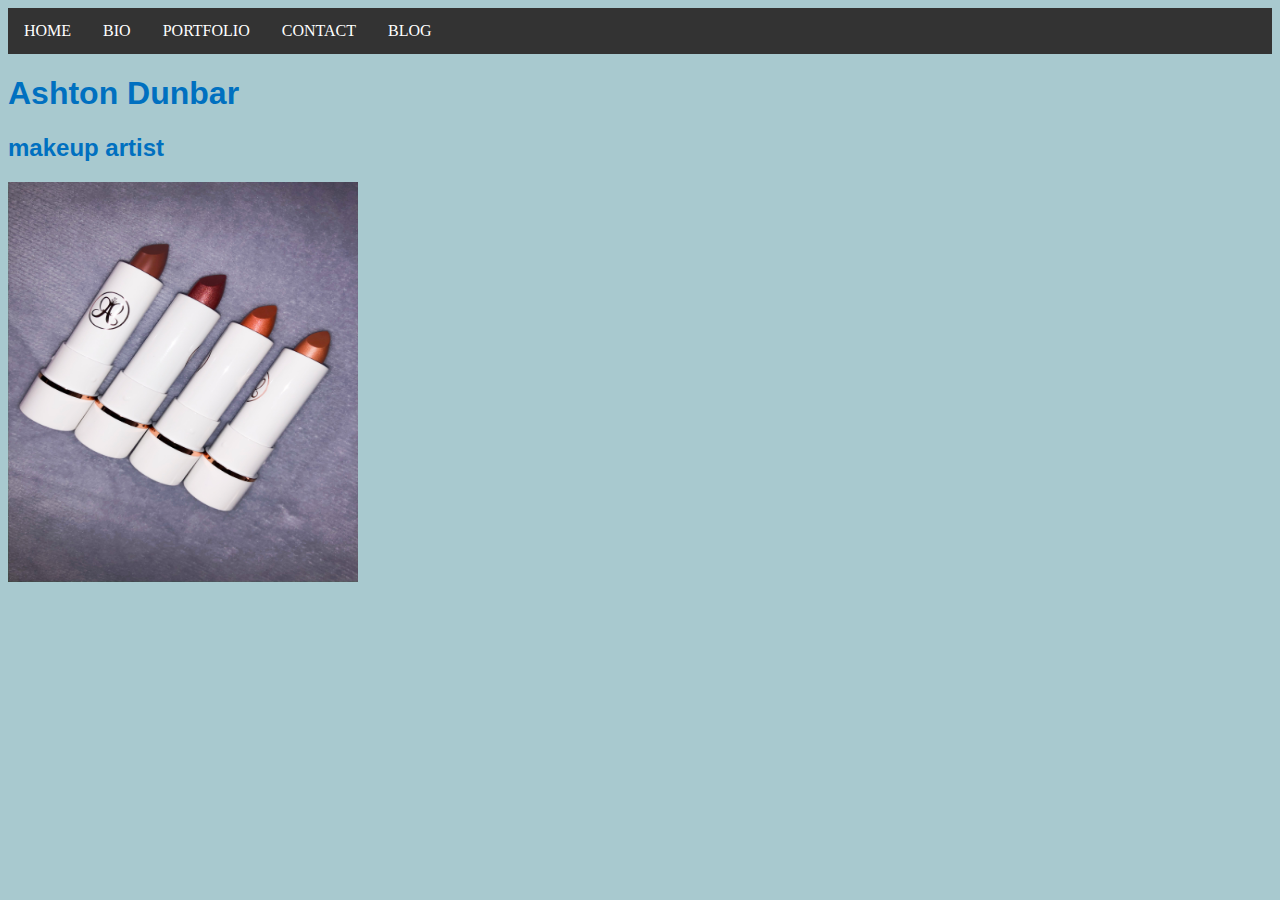
<file: index.html>
<html>
<body>
<head>
<link HREF="styles2.css" rel="stylesheet">
<title>ashton.dunbar.mua</title>
</head>

<html>
<head>
<meta name="viewport" content="width=device-width, initial-scale=1">
<link rel="stylesheet" href="styles2.css">

</head>
<body>

<div class="navbar">
  <a href="index.html">HOME</a>
  <a href="bio.html">BIO</a>
  <div class="dropdown">
    <button class="dropbtn">PORTFOLIO 
      <i class="fa fa-caret-down"></i>
    </button>
    <div class="dropdown-content">
      <a href="Eyelooks.html">EYE LOOKS</a>
      <a href="Clientlooks.html">CLIENT LOOKS</a>
      <a href="makeup.html">MAKEUP</a>
    </div>
  </div> 
  <a href="contact.html">CONTACT</a>
  <a href="blog.html">BLOG</a>
</div>

<h1>Ashton Dunbar</h1>
<h2>makeup artist</h2>

<IMG SRC="IMG_0222.jpg"width=350px height=400px>

</body>
</html>
</file>
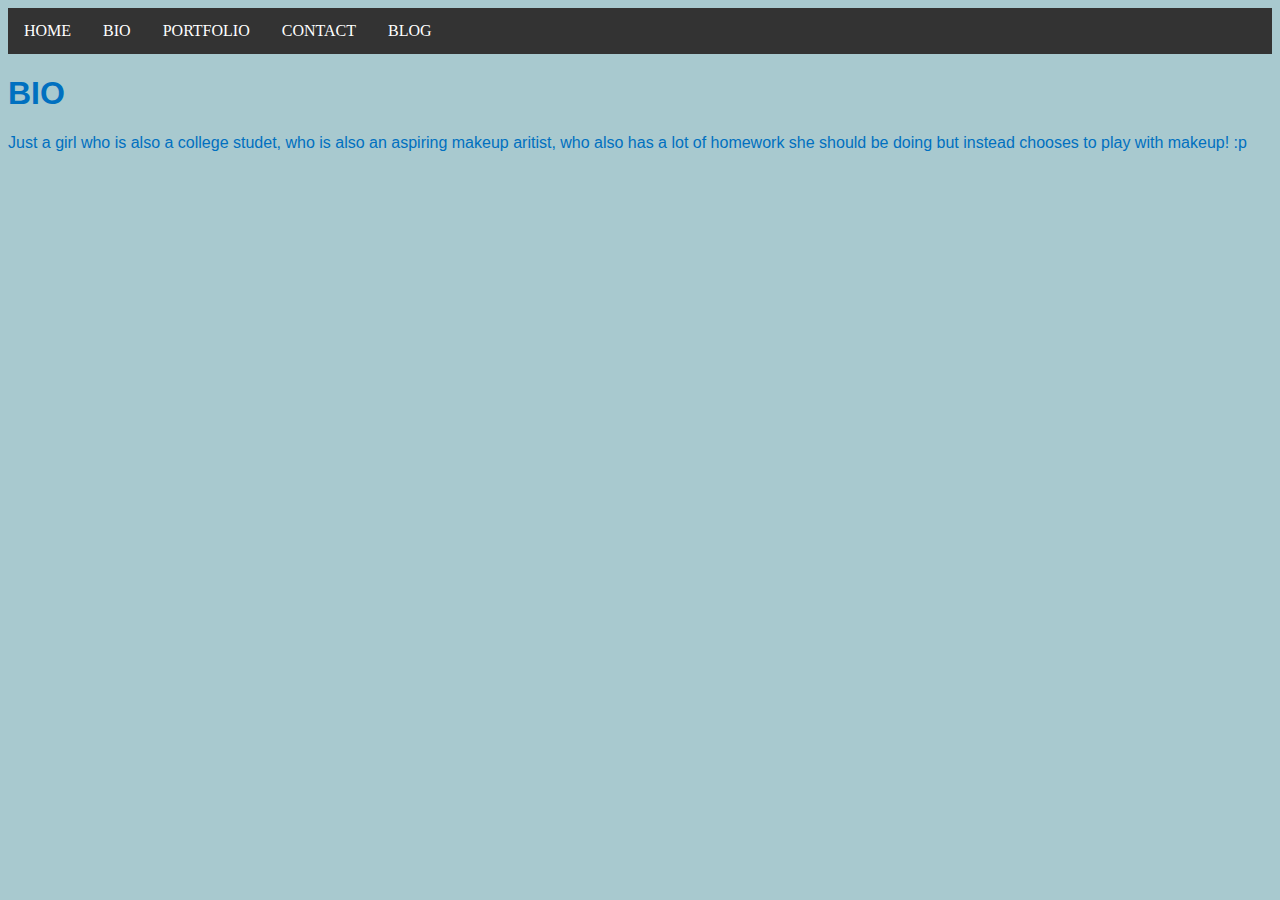
<file: bio.html>
<html>
<body>
<head>
<link HREF="styles2.css" rel="stylesheet">
</head>

<html>
<head>
<meta name="viewport" content="width=device-width, initial-scale=1">
<link rel="stylesheet" href="styles2.css">

</head>
<body>

<div class="navbar">
  <a href="index.html">HOME</a>
  <a href="bio.html">BIO</a>
  <div class="dropdown">
    <button class="dropbtn">PORTFOLIO 
      <i class="fa fa-caret-down"></i>
    </button>
    <div class="dropdown-content">
      <a href="Eyelooks.html">EYE LOOKS</a>
      <a href="Clientlooks.html">CLIENT LOOKS</a>
      <a href="makeup.html">MAKEUP</a>
    </div>
  </div> 
  <a href="contact.html">CONTACT</a>
  <a href="blog.html">BLOG</a>
</div>

<h1>BIO</h1>
<p>Just a girl who is also a college studet, who is also an aspiring makeup aritist, who also has a lot of homework she should be doing but instead chooses to play with makeup! :p</p>

</body>
</html>

</body>
</file>
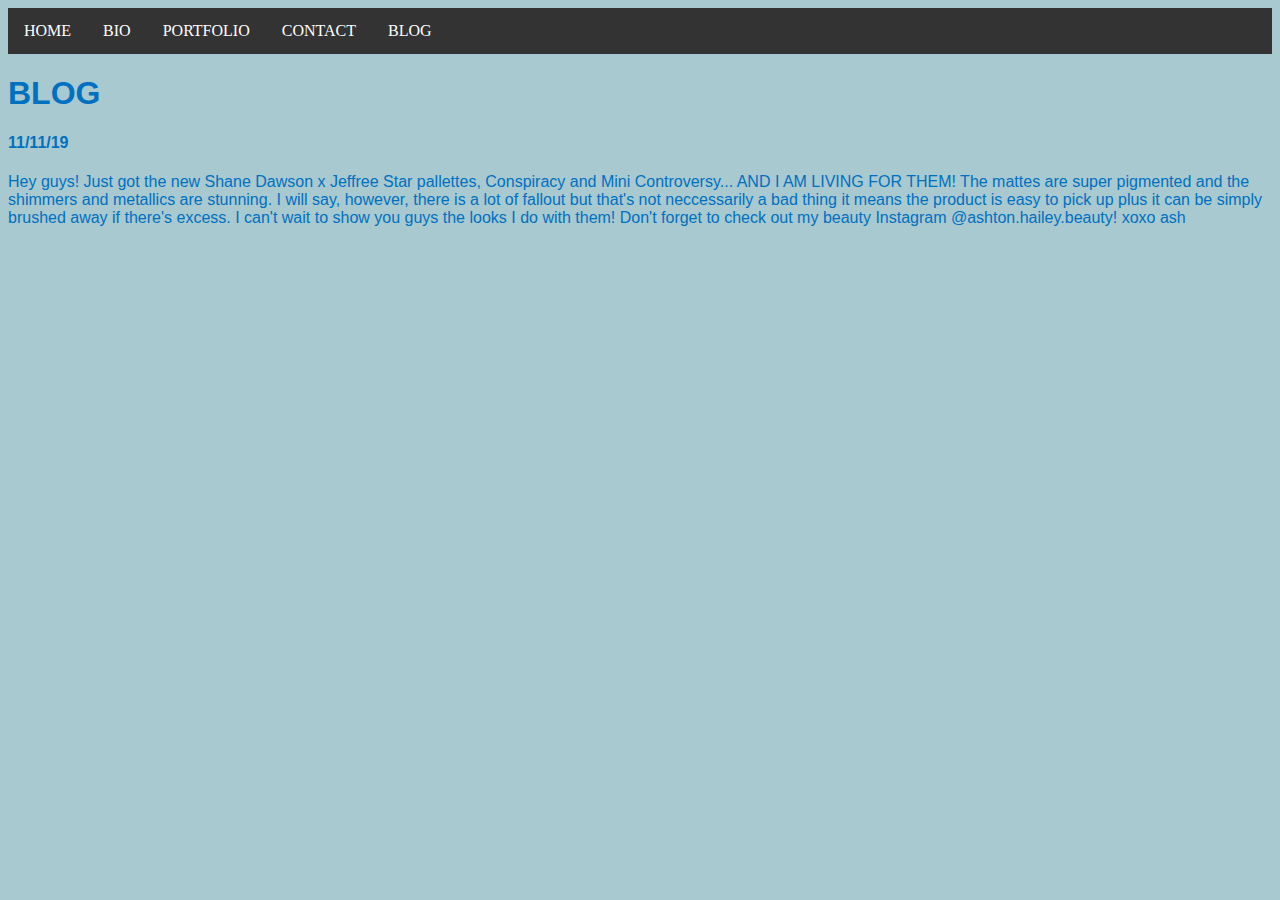
<file: blog.html>
<html>
<body>
<head>
<link HREF="styles2.css" rel="stylesheet">
</head>

<html>
<head>
<meta name="viewport" content="width=device-width, initial-scale=1">
<link rel="stylesheet" href="styles2.css">

</head>
<body>

<div class="navbar">
  <a href="index.html">HOME</a>
  <a href="bio.html">BIO</a>
  <div class="dropdown">
    <button class="dropbtn">PORTFOLIO 
      <i class="fa fa-caret-down"></i>
    </button>
    <div class="dropdown-content">
      <a href="Eyelooks.html">EYE LOOKS</a>
      <a href="Clientlooks.html">CLIENT LOOKS</a>
      <a href="makeup.html">MAKEUP</a>
    </div>
  </div> 
  <a href="contact.html">CONTACT</a>
  <a href="blog.html">BLOG</a>
</div>

<h1>BLOG</h1>
<h4> 11/11/19</h4>
<p> Hey guys! Just got the new Shane Dawson x Jeffree Star pallettes, Conspiracy and Mini Controversy... AND I AM LIVING FOR THEM! The mattes are super pigmented and the shimmers and metallics are stunning. I will say, however, there is a lot of fallout but that's not neccessarily a bad thing it means the product is easy to pick up plus it can be simply brushed away if there's excess. I can't wait to show you guys the looks I do with them! Don't forget to check out my beauty Instagram @ashton.hailey.beauty! xoxo ash</p>

</body>
</html>

</body>
</file>
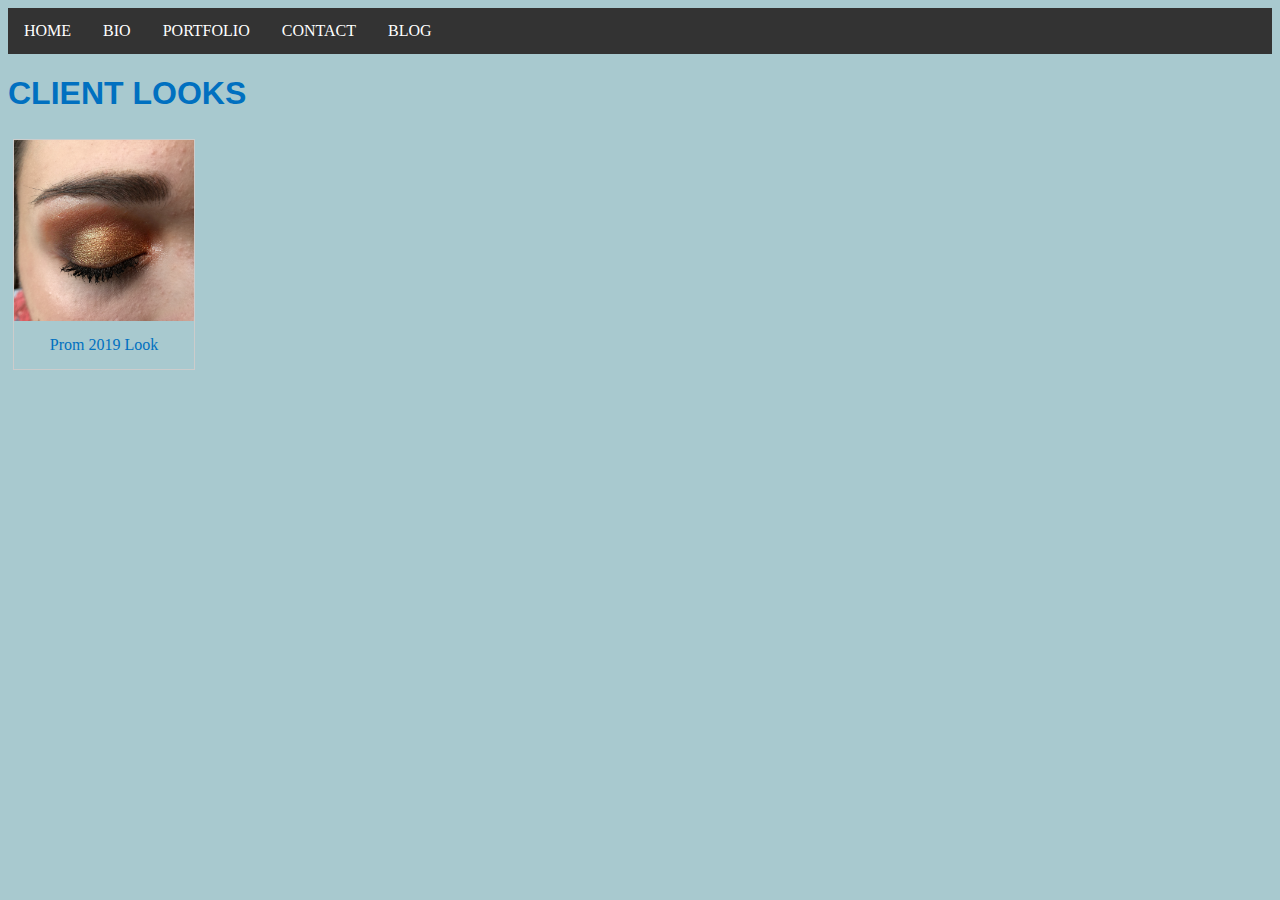
<file: Clientlooks.html>
<html>
<body>
<head>
<link HREF="styles2.css" rel="stylesheet">
</head>

<html>
<head>
<meta name="viewport" content="width=device-width, initial-scale=1">
<link rel="stylesheet" href="styles2.css">

</head>
<body>

<div class="navbar">
  <a href="index.html">HOME</a>
  <a href="bio.html">BIO</a>
  <div class="dropdown">
    <button class="dropbtn">PORTFOLIO 
      <i class="fa fa-caret-down"></i>
    </button>
    <div class="dropdown-content">
      <a href="Eyelooks.html">EYE LOOKS</a>
      <a href="Clientlooks.html">CLIENT LOOKS</a>
      <a href="makeup.html">MAKEUP</a>
    </div>
  </div> 
  <a href="contact.html">CONTACT</a>
  <a href="blog.html">BLOG</a>
</div>

<h1>CLIENT LOOKS</h1>


</body>
</html>

</body>

<head>
<style>
div.gallery {
  margin: 5px;
  border: 1px solid #ccc;
  float: left;
  width: 180px;
}

div.gallery:hover {
  border: 1px solid #777;
}

div.gallery img {
  width: 100%;
  height: auto;
}

div.desc {
  padding: 15px;
  text-align: center;
}
</style>
</head>
<body>

<div class="gallery">
  <a target="_blank" href="IMG_8101.jpeg">
    <img src="IMG_8101.jpeg" alt="jasmin prom 2019" width="600" height="400">
  </a>
  <div class="desc">Prom 2019 Look</div>
</div>

</body>


</html>
</file>
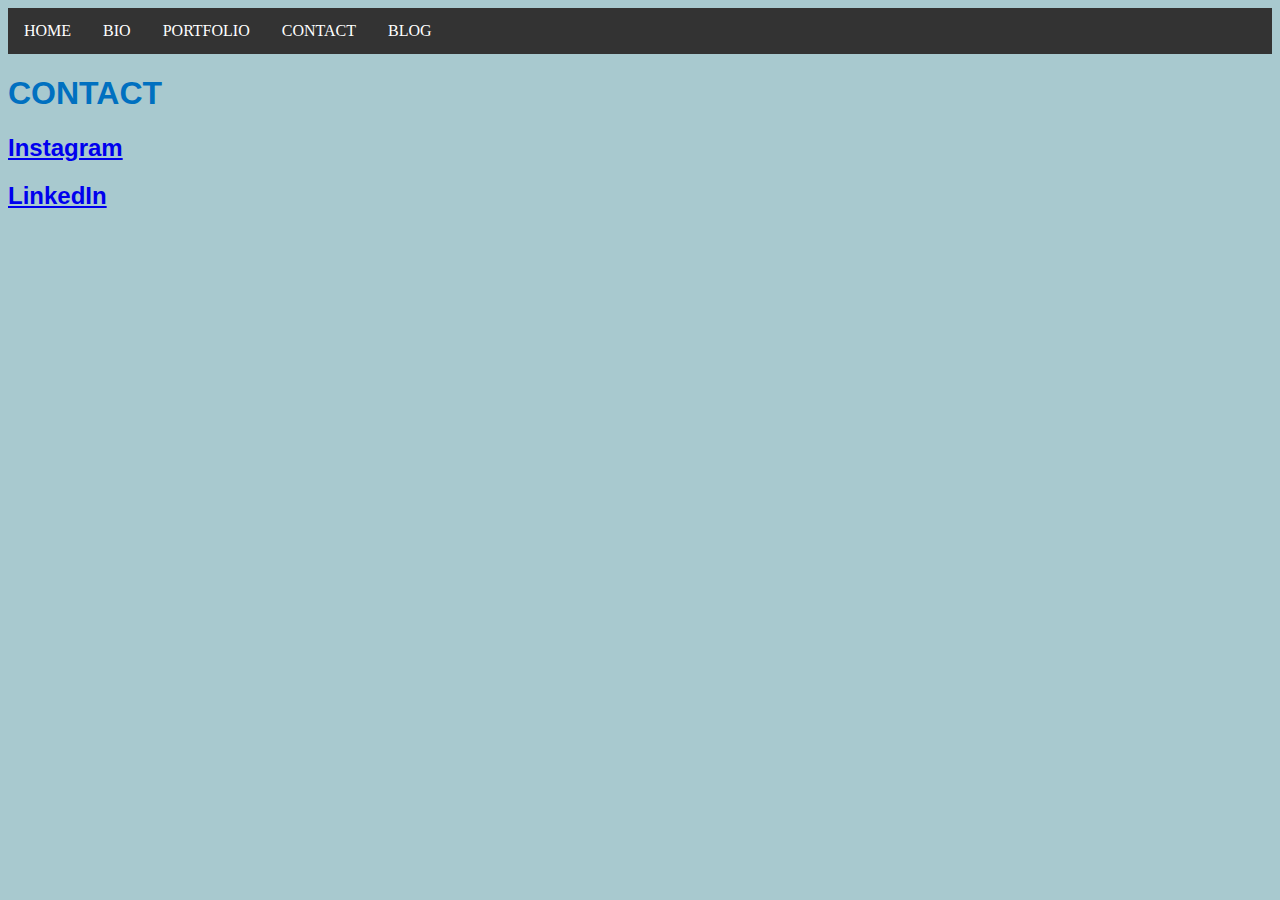
<file: contact.html>
<html>
<body>
<head>
<link HREF="styles2.css" rel="stylesheet">
</head>

<html>
<head>
<meta name="viewport" content="width=device-width, initial-scale=1">
<link rel="stylesheet" href="styles2.css">

</head>
<body>

<div class="navbar">
  <a href="index.html">HOME</a>
  <a href="bio.html">BIO</a>
  <div class="dropdown">
    <button class="dropbtn">PORTFOLIO 
      <i class="fa fa-caret-down"></i>
    </button>
    <div class="dropdown-content">
      <a href="Eyelooks.html">EYE LOOKS</a>
      <a href="Clientlooks.html">CLIENT LOOKS</a>
      <a href="makeup.html">MAKEUP</a>
    </div>
  </div> 
  <a href="contact.html">CONTACT</a>
  <a href="blog.html">BLOG</a>
</div>

<h1>CONTACT</h1>
<h2><A HREF="https://www.instagram.com/ashton.hailey.beauty/"> Instagram </A></h2>
<h2><A HREF="https://www.linkedin.com/in/ashton-dunbar-9555b8196/"> LinkedIn</A>
</body>
</html>

</body>
</file>
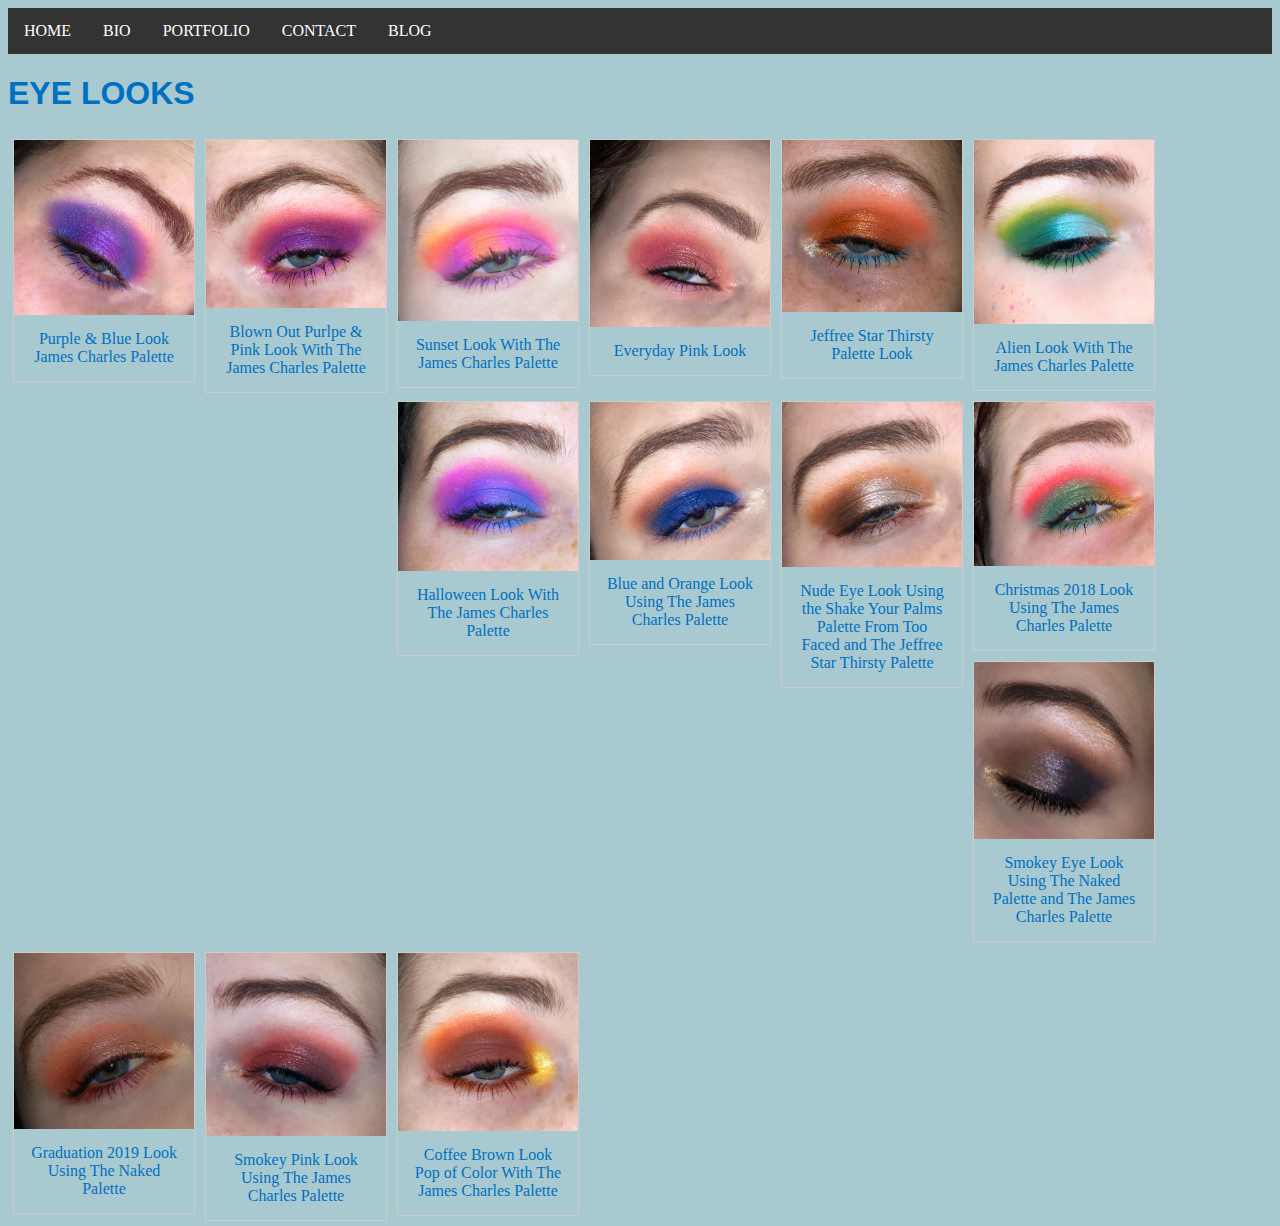
<file: Eyelooks.html>
<html>
<body>
<head>
<link HREF="styles2.css" rel="stylesheet">
</head>

<html>
<head>
<meta name="viewport" content="width=device-width, initial-scale=1">
<link rel="stylesheet" href="styles2.css">

</head>
<body>

<div class="navbar">
  <a href="index.html">HOME</a>
  <a href="bio.html">BIO</a>
  <div class="dropdown">
    <button class="dropbtn">PORTFOLIO 
      <i class="fa fa-caret-down"></i>
    </button>
    <div class="dropdown-content">
      <a href="Eyelooks.html">EYE LOOKS</a>
      <a href="Clientlooks.html">CLIENT LOOKS</a>
      <a href="makeup.html">MAKEUP</a>
    </div>
  </div> 
  <a href="contact.html">CONTACT</a>
  <a href="blog.html">BLOG</a>
</div>

<h1>EYE LOOKS</h1>

</body>
</html>

</body>

<head>
<style>
div.gallery {
  margin: 5px;
  border: 1px solid #ccc;
  float: left;
  width: 180px;
}

div.gallery:hover {
  border: 1px solid #777;
}

div.gallery img {
  width: 100%;
  height: auto;
}

div.desc {
  padding: 15px;
  text-align: center;
}
</style>
</head>
<body>

<div class="gallery">
  <a target="_blank" href="IMG_0068.jpeg">
    <img src="IMG_0068.jpeg" alt="purple look" width="600" height="400">
  </a>
  <div class="desc">Purple & Blue Look James Charles Palette</div>
</div>

<div class="gallery">
  <a target="_blank" href="IMG_9936.jpeg">
    <img src="IMG_9936.jpeg" alt="purple and pink look" width="600" height="400">
  </a>
  <div class="desc">Blown Out Purlpe & Pink Look With The James Charles Palette</div>
</div>

<div class="gallery">
  <a target="_blank" href="IMG_0505.jpeg">
    <img src="IMG_0505.jpeg" alt="sunset eye" width="600" height="400">
  </a>
  <div class="desc">Sunset Look With The James Charles Palette</div>
</div>

<div class="gallery">
  <a target="_blank" href="IMG_0847.jpeg">
    <img src="IMG_0847.jpeg" alt="pink look" width="600" height="400">
  </a>
  <div class="desc">Everyday Pink Look</div>
</div>

<div class="gallery">
  <a target="_blank" href="IMG_8689.jpeg">
    <img src="IMG_8689.jpeg" alt="orange and blue" width="600" height="400">
  </a>
  <div class="desc">Jeffree Star Thirsty Palette Look</div>
</div>

<div class="gallery">
  <a target="_blank" href="IMG_0413.jpeg">
    <img src="IMG_0413.jpeg" alt="alien look" width="600" height="400">
  </a>
  <div class="desc">Alien Look With The James Charles Palette</div>
</div>

<div class="gallery">
  <a target="_blank" href="IMG_0529.jpeg">
    <img src="IMG_0529.jpeg" alt="pink purple blue" width="600" height="400">
  </a>
  <div class="desc">Halloween Look With The James Charles Palette</div>
</div>

<div class="gallery">
  <a target="_blank" href="IMG_0618.jpeg">
    <img src="IMG_0618.jpeg" alt="blue and orange look" width="600" height="400">
  </a>
  <div class="desc">Blue and Orange Look Using The James Charles Palette</div>
</div>

<div class="gallery">
  <a target="_blank" href="IMG_0390.jpeg">
    <img src="IMG_0390.jpeg" alt="orange and blue" width="600" height="400">
  </a>
  <div class="desc">Nude Eye Look Using the Shake Your Palms Palette From Too Faced and The Jeffree Star Thirsty Palette</div>
</div>

<div class="gallery">
  <a target="_blank" href="IMG_9931.jpeg">
    <img src="IMG_9931.jpeg" alt="christmas look" width="600" height="400">
  </a>
  <div class="desc">Christmas 2018 Look Using The James Charles Palette</div>
</div>

<div class="gallery">
  <a target="_blank" href="IMG_4285.jpeg">
    <img src="IMG_4285.jpeg" alt="smokey eye" width="600" height="400">
  </a>
  <div class="desc">Smokey Eye Look Using The Naked Palette and The James Charles Palette</div>
</div>

<div class="gallery">
  <a target="_blank" href="IMG_5303.jpeg">
    <img src="IMG_5303.jpeg" alt="Graduation look" width="600" height="400">
  </a>
  <div class="desc">Graduation 2019 Look Using The Naked Palette</div>
</div>

<div class="gallery">
  <a target="_blank" href="IMG_3988.jpeg">
    <img src="IMG_3988.jpeg" alt="smokey pink look" width="600" height="400">
  </a>
  <div class="desc">Smokey Pink Look Using The James Charles Palette</div>
</div>

<div class="gallery">
  <a target="_blank" href="IMG_0634.jpeg">
    <img src="IMG_0634.jpeg" alt="Brown Look" width="600" height="400">
  </a>
  <div class="desc">Coffee Brown Look Pop of Color With The James Charles Palette</div>
</div>
</body>


</html>
</file>
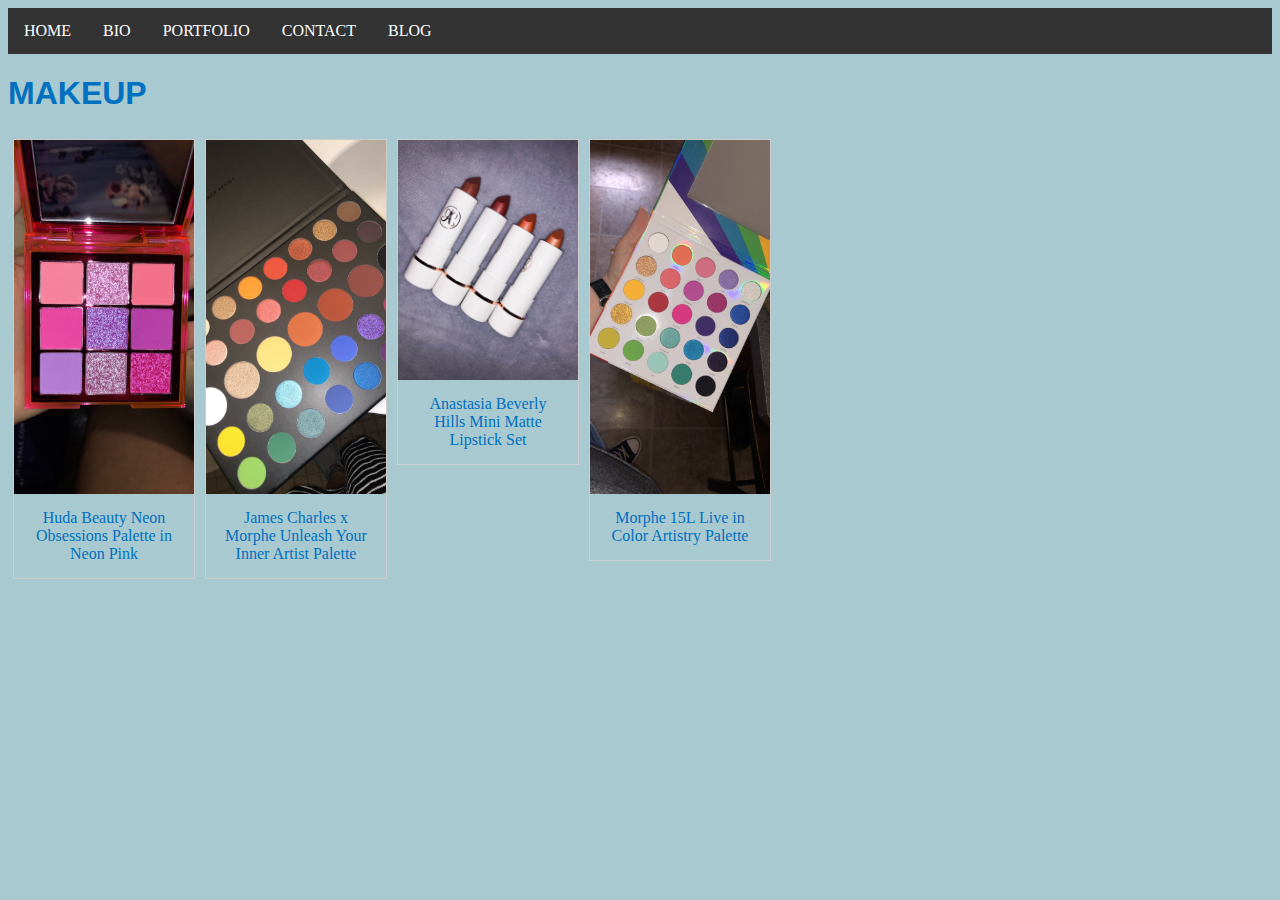
<file: makeup.html>
<html>
<body>
<head>
<link HREF="styles2.css" rel="stylesheet">
</head>

<html>
<head>
<meta name="viewport" content="width=device-width, initial-scale=1">
<link rel="stylesheet" href="styles2.css">

</head>
<body>

<div class="navbar">
  <a href="index.html">HOME</a>
  <a href="bio.html">BIO</a>
  <div class="dropdown">
    <button class="dropbtn">PORTFOLIO 
      <i class="fa fa-caret-down"></i>
    </button>
    <div class="dropdown-content">
      <a href="Eyelooks.html">EYE LOOKS</a>
      <a href="Clientlooks.html">CLIENT LOOKS</a>
      <a href="makeup.html">MAKEUP</a>
    </div>
  </div> 
  <a href="contact.html">CONTACT</a>
  <a href="blog.html">BLOG</a>
</div>

<h1>MAKEUP</h1>


</body>
</html>

</body>

<head>
<style>
div.gallery {
  margin: 5px;
  border: 1px solid #ccc;
  float: left;
  width: 180px;
}

div.gallery:hover {
  border: 1px solid #777;
}

div.gallery img {
  width: 100%;
  height: auto;
}

div.desc {
  padding: 15px;
  text-align: center;
}
</style>
</head>
<body>

<div class="gallery">
  <a target="_blank" href="IMG_5554.jpg">
    <img src="IMG_5554.jpg" alt="huda beauty pallette" width="600" height="400">
  </a>
  <div class="desc">Huda Beauty Neon Obsessions Palette in Neon Pink</div>
</div>

<div class="gallery">
  <a target="_blank" href="IMG_9770.jpg">
    <img src="IMG_9770.jpg" alt="James Charles" width="600" height="400">
  </a>
  <div class="desc">James Charles x Morphe Unleash Your Inner Artist Palette</div>
</div>

<div class="gallery">
  <a target="_blank" href="IMG_0222.jpg">
    <img src="IMG_0222.jpg" alt="anastasia" width="600" height="400">
  </a>
  <div class="desc">Anastasia Beverly Hills Mini Matte Lipstick Set</div>
</div>

<div class="gallery">
  <a target="_blank" href="IMG_5768.jpg">
    <img src="IMG_5768.jpg" alt="morphe" width="600" height="400">
  </a>
  <div class="desc">Morphe 15L Live in Color Artistry Palette</div>
</div>
</body>


</html>
</file>
<file: styles2.css>
<style>
body {
  font-family: Arial, Helvetica, sans-serif;
}

.navbar {
  overflow: hidden;
  background-color: #333;
}

.navbar a {
  float: left;
  font-size: 16px;
  color: white;
  text-align: center;
  padding: 14px 16px;
  text-decoration: none;
}

.dropdown {
  float: left;
  overflow: hidden;
}

.dropdown .dropbtn {
  font-size: 16px;  
  border: none;
  outline: none;
  color: white;
  padding: 14px 16px;
  background-color: inherit;
  font-family: inherit;
  margin: 0;
}

.navbar a:hover, .dropdown:hover .dropbtn {
  background-color: red;
}

.dropdown-content {
  display: none;
  position: absolute;
  background-color: #f9f9f9;
  min-width: 160px;
  box-shadow: 0px 8px 16px 0px rgba(0,0,0,0.2);
  z-index: 1;
}

.dropdown-content a {
  float: none;
  color: black;
  padding: 12px 16px;
  text-decoration: none;
  display: block;
  text-align: left;
}

.dropdown-content a:hover {
  background-color: #ddd;
}

.dropdown:hover .dropdown-content {
  display: block;
}
body
{
    background-color: rgb(168,201,207); /* The page background will be black */
    color: rgb(0,112,192); /* The page text will be white */


}
p, h1, h2, h3, h4
{
    font-family: Verdana, sans-serif;
}
</style>
</file>
